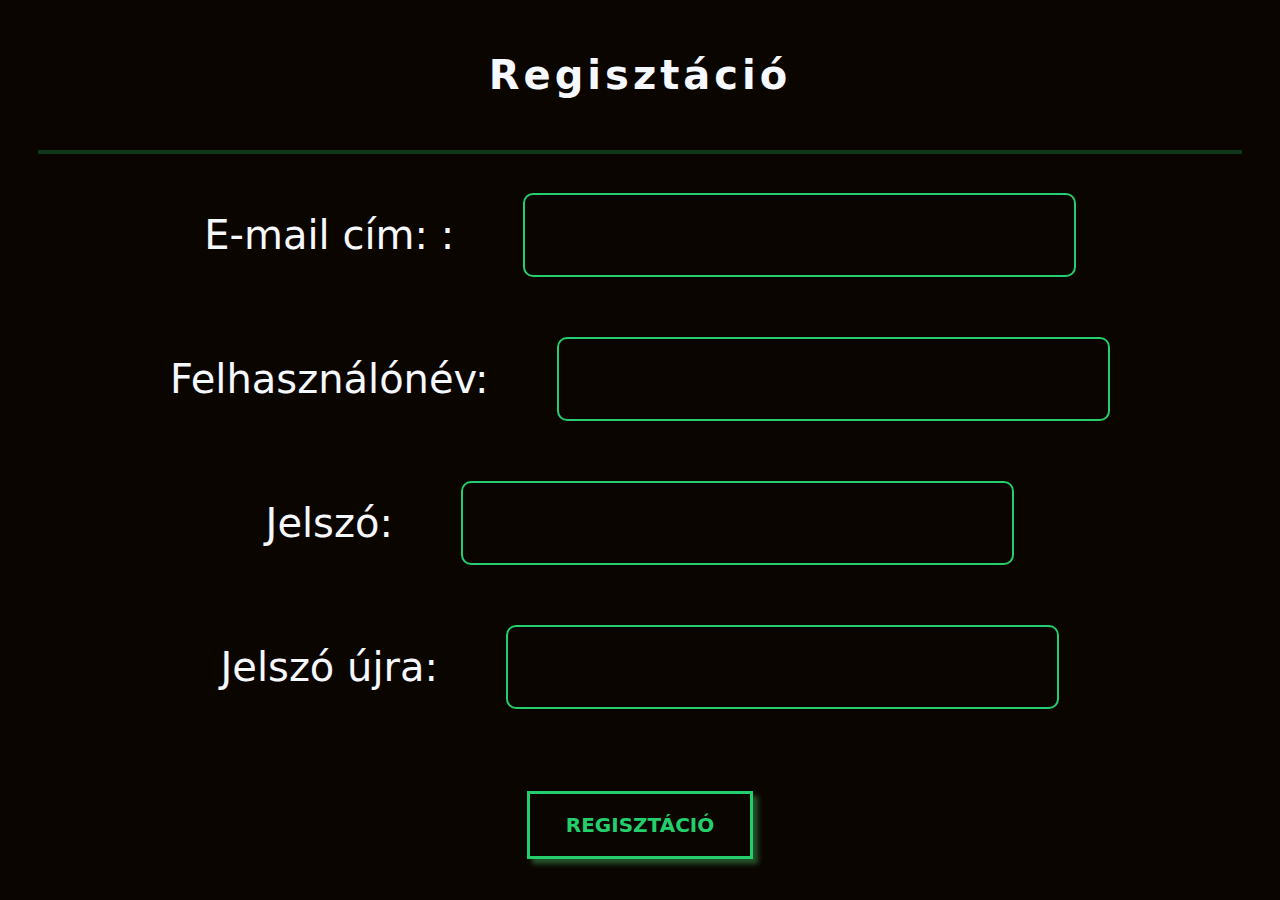
<file: views/regisztracio.html>
<!DOCTYPE html>
<html lang="en" ng-app="Money">
<head>
    <meta charset="UTF-8">
    <meta http-equiv="X-UA-Compatible" content="IE=edge">
    <meta name="viewport" content="width=device-width, initial-scale=1.0">
    <link rel="stylesheet" href="/css/bootstrap.min.css">
    <link rel="stylesheet" href="/css/style.css">
    <title>Regisztráció</title>
</head>
<body>
    
    <header>
        <h1>
            Regisztáció
        </h1>
    </header>
    <hr>
    <main>
        <div class="container" ng-cloak>
        <form action="#">
            <label for="nev"> E-mail cím: : </label>
            <input type="email" id="regemail">
            <br><br>
            <label for="nev"> Felhasználónév: </label>
            <input type="text" id="regnev">
            <br><br>
            <label for="nev"> Jelszó: </label>
            <input type="password" id="regjelszo">
            <br><br>
            <label for="nev"> Jelszó újra: </label>
            <input type="password" id="regjelszo2">
            <br><br>
            <button type="button" id="regisztracio" onclick="Regisztracio()"> Regisztáció </button>
        </form>
    </div>


    <script src="/js/bootstrap.min.js"></script>
    <script src="/js/angular.min.js"></script>
    <script src="/js/angular-route.min.js"></script>
    <script src="/js/moment.min.js"></script>
    <script src="/js/app.js"></script>
</body>
</html>
</file>
<file: css/style.css>
body{
    background-color: #0B0500;
    color:#F6F8FF;
    text-align: center;
    font-size: 250%;
}
h1{
    margin: 4%;
    letter-spacing: 4px;
    font-weight: bolder;
}
label{
    margin-right: 5%;
}
hr{
    margin: 3%;
    border: 2px solid #23CE6B;
}

/* Gombok  ------------------------------------------------------------------- */

button {
    font-weight: bolder;
    margin: 2%;
    padding: 0.8em 1.8em;
    border: 3px solid #23CE6B;
    box-shadow: 5px 5px 5px #26532B;
    position: relative;
    overflow: hidden;
    background-color: transparent;
    text-align: center;
    text-transform: uppercase;
    font-size: 20px;
    transition: .6s;
    z-index: 1;
    font-family: inherit;
    color: #23CE6B;
   }
   
   button::before {
    content: '';
    width: 0;
    height: 300%;
    position: absolute;
    top: 50%;
    left: 50%;
    transform: translate(-50%, -50%) rotate(45deg);
    background: #23CE6B;
    transition: .5s ease;
    display: block;
    z-index: -1;
   }
   
   button:hover::before {
    width: 105%;
   }
   
   button:hover {
    color:#F6F8FF;
   }

/* Input szoveg  ------------------------------------------------------------------- */

   input {
    color: #F6F8FF;;
    border: 2px solid #23CE6B;
    border-radius: 10px;
    padding: 10px 25px;
    background: transparent;
    max-width: 600px;
   }
   
   input:active {
    box-shadow: 2px 2px 15px #23CE6B inset;
   }
</file>
